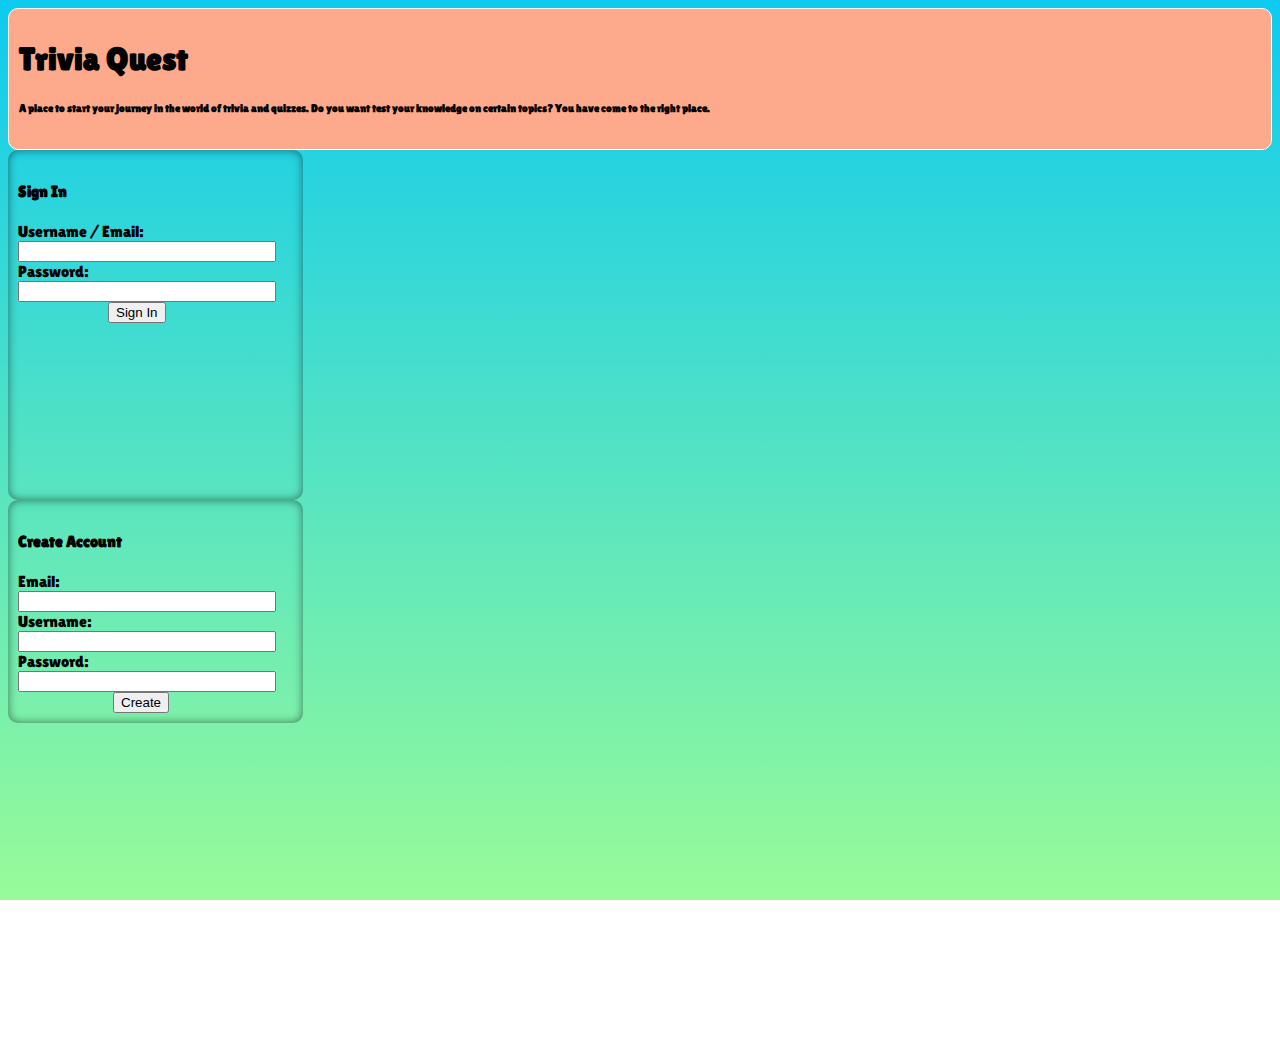
<file: index.html>
<!DOCTYPE html>
<html lang="en">
    <head>
        <meta charset="UTF-8" />
        <meta name="viewport" content="width=device-width, initial-scale=1.0" />
        <title>Login</title> <!--Title of the page-->
        <!--Linked Bootstrap to html-->
        <link
            href="https://cdn.jsdelivr.net/npm/bootstrap@5.3.2/dist/css/bootstrap.min.css"
            rel="stylesheet"
            integrity="sha384-T3c6CoIi6uLrA9TneNEoa7RxnatzjcDSCmG1MXxSR1GAsXEV/Dwwykc2MPK8M2HN"
            crossorigin="anonymous"
        />
        <!--Linked Google Font to html-->
        <link rel="preconnect" href="https://fonts.googleapis.com" />
        <link rel="preconnect" href="https://fonts.gstatic.com" crossorigin />
        <link
            href="https://fonts.googleapis.com/css2?family=Lilita+One&display=swap"
            rel="stylesheet"
        />
        <!--Linked stylesheets to html-->
        <link href="styles/style.css" rel="stylesheet" type="text/css" />
    </head>

    <body>
        <header class="container mt-4 login-header shadow"> <!--Created login header container-->
            <div class="row align-items-start"> 
                <div class="col-md-4 mt-2"> <!--Display item in a column format such that the name and header message are separated-->
                    <h1>
                        Trivia Quest <!--Name of Website-->
                    </h1>
                </div>
                <div class="col-md-5 mt-1">
                    <h6> <!--Header Message-->
                        A place to start your journey in the world of trivia and
                        quizzes. Do you want test your knowledge on certain
                        topics? You have come to the right place.
                    </h6>
                </div>
            </div>
        </header>

        <section class="container mt-5"> <!--Sign in & Account Creation Section-->
            <div class="row justify-content-center"> 
                <div class="col-md-3 mx-5 mb-3"> <!-- Arrange Sign In & Account Creation containers in columns so that they can be separated apart-->
                    <div class="container-signin"> <!--Sign In Container-->
                        <h4 class="text-center">Sign In</h4> 
                        <form id="signin-form">
                            <div class="mb-3"> <!--Container that contains the input fields for Sign In-->
                                <label for="username" class="form-label"
                                    >Username / Email:</label
                                >
                                <input
                                    type="text"
                                    class="form-control form-control-sm small-input"
                                    id="username"
                                    name="username"
                                    required 
                                /> <!--Input field set to required to ensure user doesn't log in with an empty field-->
                            </div>
                            <div class="mb-3">
                                <label for="password" class="form-label"
                                    >Password:</label
                                >
                                <input
                                    type="password"
                                    class="form-control form-control-sm small-input"
                                    id="password"
                                    name="password"
                                    required
                                />
                            </div>
                            <button
                                type="submit"
                                id="signinbtn"
                                class="btn btn-info"
                            >
                                Sign In
                            </button>
                        </form>
                        <div
                            id="welcome-message"
                            class="alert alert-info"
                            role="alert"
                            style="display: none"
                        ></div><!--Welcome message which is further done in JavaScript to welcome the actual user's name-->
                        <div
                            id="invalid-message"
                            class="alert alert-danger"
                            role="alert"
                            style="display: none"
                        >
                            Invalid username or password.
                        </div> <!--Included a message if the respective username or password is not found in the database -->
                        <div
                            id="signin-error-message"
                            class="alert alert-danger"
                            role="alert"
                            style="display: none"
                        >
                            Oops! Something went wrong. Please try again later.
                        </div><!--Should there be an error, an error message should appear-->                  
                    </div>
                </div>

                <div class="col-md-3 mx-5 mb-3"> <!--Account Creation Container-->
                    <div class="container-createacc">
                        <h4 class="text-center">Create Account</h4>
                        <form id="createacc-form">
                            <div class="mb-3">
                                <label for="username" class="form-label"
                                    >Email:</label
                                >
                                <input
                                    type="email"
                                    class="form-control form-control-sm small-input"
                                    id="create-email"
                                    name="email"
                                    required
                                /><!--Input validation for email is included to ensure user enters an actual email and is required-->
                            </div>
                            <div class="mb-3">
                                <label for="username" class="form-label"
                                    >Username:</label
                                >
                                <input
                                    type="text"
                                    class="form-control form-control-sm small-input"
                                    id="create-username"
                                    name="username"
                                    required
                                />
                            </div>
                            <div class="mb-3">
                                <label for="password" class="form-label"
                                    >Password:</label
                                >
                                <input
                                    type="password"
                                    class="form-control form-control-sm small-input"
                                    id="create-password"
                                    name="password"
                                    required
                                />
                            </div>
                            <button
                                type="submit"
                                id="create-btn"
                                class="btn btn-info"
                            >
                                Create
                            </button>
                        </form>
                        <div
                            id="success-message"
                            class="alert alert-success mt-3"
                            role="alert"
                            style="display: none"
                        >
                            Account created successfully! You can now sign in.
                        </div><!--Account creation success message-->
                        <div
                            id="acc-error-message"
                            class="alert alert-danger mt-3"
                            role="alert"
                            style="display: none"
                        >
                            Oops! Something went wrong. Please try again later.
                        </div><!--Should there be an error, an error message should appear-->
                    </div>
                </div>
            </div>
        </section>

        <script
            src="https://cdn.jsdelivr.net/npm/bootstrap@5.3.2/dist/js/bootstrap.bundle.min.js"
            integrity="sha384-C6RzsynM9kWDrMNeT87bh95OGNyZPhcTNXj1NW7RuBCsyN/o0jlpcV8Qyq46cDfL"
            crossorigin="anonymous"
        ></script><!--Link Bootstrap JS to html-->
        <script src="scripts/index.js"></script> <!--Link index.js JavaScript to this html-->
    </body>
</html>
</file>
<file: styles/style.css>
html {
    /* background: linear-gradient(180deg, rgb(13, 202, 240), palegreen); */
    height: 100%;
}

/* top navigation */
nav {
    position: fixed;
    top: 0;
    width: 100%;

    display: flex;
    justify-content: space-between;
    align-items: center;

    z-index: 1;
}

body {
    max-width: 100%;
    overflow-x: hidden;
    opacity: 0;
    transition: opacity 1s; /* page fade in */

    /* background-color: #ffd8a8; */
    font-family: "Lilita One", sans-serif;
    background: linear-gradient(180deg, rgb(13, 202, 240), palegreen);
    background-attachment: fixed; /* background fill */

    min-height: 100%;
    padding-bottom: 150px;
}

/* Login */
.login-header {
    background-color: rgb(253, 169, 139);
    border-radius: 10px;
    padding: 10px;
    border: 1px solid white;
}

#signinbtn {
    margin-left: 90px;
    margin-bottom: -165px;
}

#welcome-message {
    margin-top: -30px;
}

#invalid-message {
    margin-top: -8px;
}

#create-btn {
    margin-left: 95px;
}
.small-input {
    width: 250px;
}

.container-signin {
    background-color: rgba(253, 169, 139, 0);
    padding: 10px;
    border-radius: 10px;
    width: 275px;
    height: 330px;
    box-shadow: inset 0 0 10px rgba(0, 0, 0, 0.5);
}

.container-createacc {
    background-color: rgba(253, 169, 139, 0);
    padding: 10px;
    border-radius: 10px;
    width: 275px;
    box-shadow: inset 0 0 10px rgba(0, 0, 0, 0.5);
}

#category-name {
    background-color: rgba(255, 127, 80, 1);
    border-radius: 10px;
    padding: 3px;
}

.question-block {
    background-color: #f7cfbf;
    border-radius: 10px;
    border: 5px solid rgb(255, 127, 80);
    padding: 10px;
}

/* Games */
#profile-picture {
    border-radius: 50%; /* round picture */
}

.btn-check:checked + .btn,
.btn-active,
.btn-show {
    color: rgb(201, 107, 1);
}

/* leaderboard loading animation */
td dotlottie-player {
    margin: auto;
}

.progress {
    width: 20%;
}

.leaderboard-button,
.dropdown {
    display: inline-block;
}

form dotlottie-player {
    display: none;
}

.animation-visible {
    margin: auto;
    display: block;
}

.btn-check[disabled] + .btn {
    cursor: not-allowed;
    pointer-events: all;
}

footer {
    text-align: center;
}

/* Trivia */
#triviaModal .modal-body,
#triviaModal .modal-header {
    text-transform: capitalize;
    /* margin: auto; */
    text-align: center;
}

/* trivia loading animation */
label dotlottie-player {
    display: inline-block;
}
</file>
